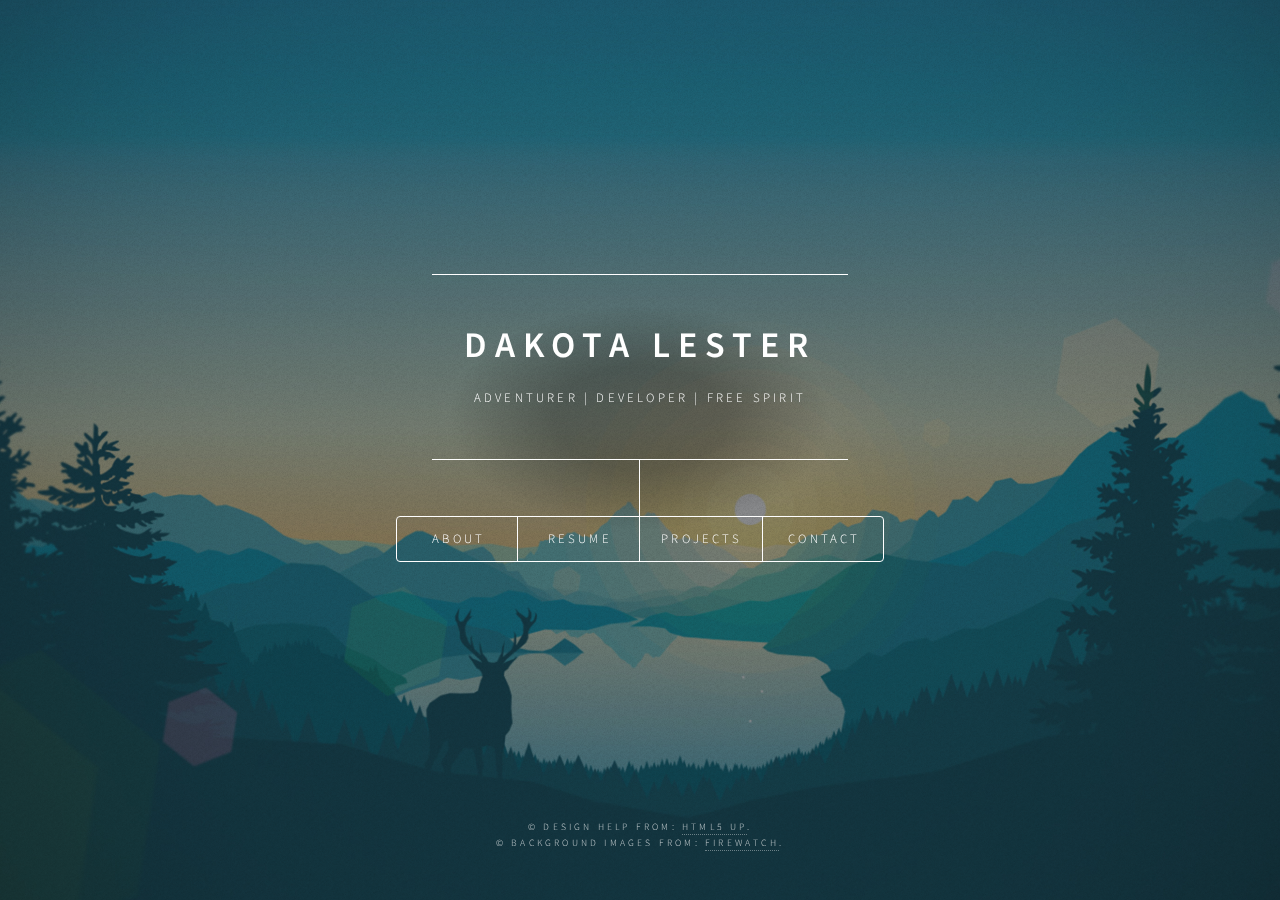
<file: index.html>
<!DOCTYPE HTML>
<html>
	<head>
		<title>Dakota Lester</title>
		<meta charset="utf-8" />
		<meta name="viewport" content="width=device-width, initial-scale=1, user-scalable=no" />
		<link rel="stylesheet" href="assets/css/main.css" />
		<!--[if lte IE 9]><link rel="stylesheet" href="assets/css/ie9.css" /><![endif]-->
		<noscript><link rel="stylesheet" href="assets/css/noscript.css" /></noscript>
	</head>
	<body>

		<!-- Wrapper -->
			<div id="wrapper">

				<!-- Header -->
					<header id="header">
						<div class="content">
							<div class="inner">
								<h1>Dakota Lester</h1>
								<p>Adventurer | Developer | Free Spirit</p>
							</div>
						</div>
						<nav>
							<ul>
								<li><a href="#about">About</a></li>
								<li><a href="#resume">Resume</a></li>
								<li><a href="#projects">Projects</a></li>
								<li><a href="#contact">Contact</a></li>
							</ul>
						</nav>
					</header>

				<!-- Main -->
					<div id="main">

						<!-- Intro -->
							<article id="about">
								<h2 class="major">About</h2>
								<span class="image main"><img src="assets/images/pic01.jpg" alt="" /></span>
								<b>Hey There!  My name is Dakota.  I am a graduate of the University at Buffalo, with a Bachelor degree in Computer Science.</b><br></br>
								<b>Now that the boring stuff is out of the way, let's get into more interesting
								facts and tidbits about me.</b>  <li>I like to think of myself as a free spirit, as someone who "goes with the flow."</li>  <li>I have always been a huge fan of the Adirondacks since I was little. I would go on vacation every year when I was younger to all the beautiful lakes and forests that the Adirondacks have to offer.</li>  <li>In my free time I really enjoy to tinker and play video games.  Currently my games of choice have been Overwatch or Diablo. *subject to change :)</li>  <li>I know that I wanted to go into development when I was in high school through the continuing projects with the Project Lead the Way program at my school.  My enjoyment of all things digital carried over to college and I've been happy ever since.</li>
							</article>

						<!-- resume -->
							<article id="resume">
								<h2 class="major">Resume</h2>
								<span class="image main"><img src="assets/images/pic02.jpg" alt="" /></span>
									<b><font size="6">Resume can be found <a href = "assets/pdf/Resume_DakotaLester.pdf">here</a></b></font>
									<br></br>
									<b>Technical Skills</b>
									<li>Proficient in C/C++, Java, Python, MongoDB, SQL, and JavaScript</li>
									<li>Proficiency in TCP/IP, IPv6 and DNS management</li>
									<li>Ability to use Wireshark, nmap, and other network troubleshooting tools</li>
									<li>Knowledge in the security of Windows/Windows Server, Mac, and Linux operating systems</li>
									<li>Experience in Active Directory and System Center Configuration Manager 2012</li>
									<li>Experience with the use of Git and Confluence</li>
									<b>Key Strengths</b>
									<li>Exceptional analytical and problem-solving skills</li>
									<li>Excellent communication skills both verbally and in writing</li>
									<li>Proficient in producing clear and thorough technical documentation</li>
									<li>Ability to work in a group or by myself with or without supervision</li>
									<b>Education</b>
									<li>University at Buffalo: B.S. Computer Science and Engineering
									<br>From August 2015 - Present</br></li>
									<li>SUNY Polytechnic Institute: B.S. Computer Information and Science
									<br>From August 2013 - May 2015 (Transferred to UB)</br></li>
									<b>Work Experience</b>
									<li><b>IT Consultant
									<br>Enterprise Infrastructure Services, UB
									<br>August 2015 - May 2018</b></br>
									Provide mainstream support for approximately 20,000+ end users.  Generate documentation used to describe how processes can be easily understandable.  Use of software including; System Center Configuration Manager 2012 and DNS management.  Experience with domain name requests including IPv4, IPv6, MAC Addresses, and Canonical Names.  Other daily responsibilities included file/email restores, active directory requests and end-user troubleshooting.</li>
									<li><b>Undergraduate Teaching Assistant
									<br>Computer Science and Engineering Department, UB
									<br>August 2017 - May 2017</b></br>
									A Teaching Assistant for “Intro to Computer Science I”, helping around 300 students with the understanding of concepts related to Java, JavaScript, JSON, and Algorithms.  Held office hours for students to help further the understanding of concepts, homework, and projects associated with the course. </li>
							</article>

						<!-- About -->
							<article id="projects">
								<h2 class="major">Projects</h2>
								<span class="image main"><img src="assets/images/pic03.jpg" alt="" /></span>
								<b>dakotale.github.io
								<br>December 2016 - Present</br></b>
								<li>This website is coded using HTML, CSS, JS, and some personal libraries.  This website is a central "hub" for all personal items associated with me.  These include; my resume, GitHub, LinkedIn, and contact email.</li>
								<b>University at Buffalo Git Transfer
								<br>January 2017 - April 2017</br></b>
								<li>Using Git repositories and Openshift, I transferred sensitive data from an outdated file system of professors, students, faculty, and department’s data to updated repositories (sorted by the client’s request).  The files were transferred from a Git repository to run on a pod under the Openshift client.</li>
								<b>Schedule Me Android Application
								<br>September 2016 - December 2016</br></b>
								<li>This is an android application that solves the issue of groups or co-workers not being able to schedule meetings due to time conflicts.  The app links to the user(s) Google Calendars or the user(s) can insert their schedule manually.  The app will automatically estimate the time the user(s) in a group are all available and what their location will be at that time.  This application also syncs with Google Maps to map the distance between users to find a common meeting place that is convenient for everyone.</li>
								<b>University at Buffalo Summer Refresh 2016
								<br>June 2016 - September 2016</br></b>
								<li>Throughout the summer break of 2016, I aided in the upgrade to all computer systems to Windows 10 located in public sites (libraries/computer labs) and technical classrooms (classrooms that contain a computer).  The upgraded computers through this process was 3,000+.  In coordination with the system administrators on this project and SCCM 2012, I refreshed desktops both on site and remotely to finish on a deadline of before Fall Semester.</li>
								<b>University at Buffalo Summer Refresh 2015
								<br>August 2015 - September 2015</br></b>
								<li>Through my first month working at Enterprise Infrastructure Services, we were responsible for reimaging or refreshing the computer systems either in public sites such as libraries or labs, or technical classrooms (classrooms that contain a computer).  The reimaged computers totaled 2,000+, with Windows 7 latest edition at the time with updated software and patches. Working together with the system administrators and use of SCCM, I aided in the refresh process throughout the term.</li>
							</article>

						<!-- Contact -->
							<article id="contact">
								<h2 class="major">Contact</h2>
								<span class="image main"><img src="assets/images/pic04.jpg" alt="" /></span>
								<ul class="icons">
									<a href= "https://www.linkedin.com/in/dakotale/" style = "font-size:36px"><i class="fa fa-linkedin-square">LinkedIn</i></button>
									<span style="display:inline-block;width: 36px;"></span>
									<a href= "https://github.com/dakotale" style = "font-size:36px"><i class="fa fa-github">GitHub</i></button>
									<span style="display:inline-block; width: 36px;"></span>
									<a href= "mailto:dakotale@buffalo.edu" style = "font-size:36px"><i class="fa fa-windows">Email</i></button>
								</ul>
							</article>

						<!-- Elements -->
							<article id="elements">
								<h2 class="major">Elements</h2>

								<section>
									<h3 class="major">Text</h3>
									<p>This is <b>bold</b> and this is <strong>strong</strong>. This is <i>italic</i> and this is <em>emphasized</em>.
									This is <sup>superscript</sup> text and this is <sub>subscript</sub> text.
									This is <u>underlined</u> and this is code: <code>for (;;) { ... }</code>. Finally, <a href="#">this is a link</a>.</p>
									<hr />
									<h2>Heading Level 2</h2>
									<h3>Heading Level 3</h3>
									<h4>Heading Level 4</h4>
									<h5>Heading Level 5</h5>
									<h6>Heading Level 6</h6>
									<hr />
									<h4>Blockquote</h4>
									<blockquote>Fringilla nisl. Donec accumsan interdum nisi, quis tincidunt felis sagittis eget tempus euismod. Vestibulum ante ipsum primis in faucibus vestibulum. Blandit adipiscing eu felis iaculis volutpat ac adipiscing accumsan faucibus. Vestibulum ante ipsum primis in faucibus lorem ipsum dolor sit amet nullam adipiscing eu felis.</blockquote>
									<h4>Preformatted</h4>
									<pre><code>i = 0;

while (!deck.isInOrder()) 
{
    print 'Iteration ' + i;
    deck.shuffle();
    i++;
}

print 'It took ' + i + ' iterations to sort the deck.';</code></pre>
								</section>

								<section>
									<h3 class="major">Lists</h3>

									<h4>Unordered</h4>
									<ul>
										<li>Dolor pulvinar etiam.</li>
										<li>Sagittis adipiscing.</li>
										<li>Felis enim feugiat.</li>
									</ul>

									<h4>Alternate</h4>
									<ul class="alt">
										<li>Dolor pulvinar etiam.</li>
										<li>Sagittis adipiscing.</li>
										<li>Felis enim feugiat.</li>
									</ul>

									<h4>Ordered</h4>
									<ol>
										<li>Dolor pulvinar etiam.</li>
										<li>Etiam vel felis viverra.</li>
										<li>Felis enim feugiat.</li>
										<li>Dolor pulvinar etiam.</li>
										<li>Etiam vel felis lorem.</li>
										<li>Felis enim et feugiat.</li>
									</ol>
									<h4>Icons</h4>
									<ul class="icons">
										<li><a href="#" class="icon fa-twitter"><span class="label">Twitter</span></a></li>
										<li><a href="#" class="icon fa-facebook"><span class="label">Facebook</span></a></li>
										<li><a href="#" class="icon fa-instagram"><span class="label">Instagram</span></a></li>
										<li><a href="#" class="icon fa-github"><span class="label">Github</span></a></li>
									</ul>

									<h4>Actions</h4>
									<ul class="actions">
										<li><a href="#" class="button special">Default</a></li>
										<li><a href="#" class="button">Default</a></li>
									</ul>
									<ul class="actions vertical">
										<li><a href="#" class="button special">Default</a></li>
										<li><a href="#" class="button">Default</a></li>
									</ul>
								</section>

								<section>
									<h3 class="major">Table</h3>
									<h4>Default</h4>
									<div class="table-wrapper">
										<table>
											<thead>
												<tr>
													<th>Name</th>
													<th>Description</th>
													<th>Price</th>
												</tr>
											</thead>
											<tbody>
												<tr>
													<td>Item One</td>
													<td>Ante turpis integer aliquet porttitor.</td>
													<td>29.99</td>
												</tr>
												<tr>
													<td>Item Two</td>
													<td>Vis ac commodo adipiscing arcu aliquet.</td>
													<td>19.99</td>
												</tr>
												<tr>
													<td>Item Three</td>
													<td> Morbi faucibus arcu accumsan lorem.</td>
													<td>29.99</td>
												</tr>
												<tr>
													<td>Item Four</td>
													<td>Vitae integer tempus condimentum.</td>
													<td>19.99</td>
												</tr>
												<tr>
													<td>Item Five</td>
													<td>Ante turpis integer aliquet porttitor.</td>
													<td>29.99</td>
												</tr>
											</tbody>
											<tfoot>
												<tr>
													<td colspan="2"></td>
													<td>100.00</td>
												</tr>
											</tfoot>
										</table>
									</div>

									<h4>Alternate</h4>
									<div class="table-wrapper">
										<table class="alt">
											<thead>
												<tr>
													<th>Name</th>
													<th>Description</th>
													<th>Price</th>
												</tr>
											</thead>
											<tbody>
												<tr>
													<td>Item One</td>
													<td>Ante turpis integer aliquet porttitor.</td>
													<td>29.99</td>
												</tr>
												<tr>
													<td>Item Two</td>
													<td>Vis ac commodo adipiscing arcu aliquet.</td>
													<td>19.99</td>
												</tr>
												<tr>
													<td>Item Three</td>
													<td> Morbi faucibus arcu accumsan lorem.</td>
													<td>29.99</td>
												</tr>
												<tr>
													<td>Item Four</td>
													<td>Vitae integer tempus condimentum.</td>
													<td>19.99</td>
												</tr>
												<tr>
													<td>Item Five</td>
													<td>Ante turpis integer aliquet porttitor.</td>
													<td>29.99</td>
												</tr>
											</tbody>
											<tfoot>
												<tr>
													<td colspan="2"></td>
													<td>100.00</td>
												</tr>
											</tfoot>
										</table>
									</div>
								</section>

								<section>
									<h3 class="major">Buttons</h3>
									<ul class="actions">
										<li><a href="#" class="button special">Special</a></li>
										<li><a href="#" class="button">Default</a></li>
									</ul>
									<ul class="actions">
										<li><a href="#" class="button">Default</a></li>
										<li><a href="#" class="button small">Small</a></li>
									</ul>
									<ul class="actions">
										<li><a href="#" class="button special icon fa-download">Icon</a></li>
										<li><a href="#" class="button icon fa-download">Icon</a></li>
									</ul>
									<ul class="actions">
										<li><span class="button special disabled">Disabled</span></li>
										<li><span class="button disabled">Disabled</span></li>
									</ul>
								</section>

							</article>

					</div>

				<!-- Footer -->
					<footer id="footer">
						<p class="copyright">&copy; Design help from: <a href="https://html5up.net">HTML5 UP</a>.</p>
						<p class="copyright">&copy; Background images from: <a href="http://www.firewatchgame.com/">Firewatch</a>.</p>
					</footer>

			</div>

		<!-- BG -->
			<div id="bg"></div>

		<!-- Scripts -->
			<script src="assets/js/jquery.min.js"></script>
			<script src="assets/js/skel.min.js"></script>
			<script src="assets/js/util.js"></script>
			<script src="assets/js/main.js"></script>

	</body>
</html>
</file>
<file: assets/css/ie9.css>
/*
	Dimension by HTML5 UP
	html5up.net | @ajlkn
	Free for personal and commercial use under the CCA 3.0 license (html5up.net/license)
*/

/* BG */

	#bg:before {
		background: rgba(19, 21, 25, 0.5);
	}

/* Header */

	#header .logo {
		margin: 0 auto;
	}

	#header .content {
		display: inline-block;
	}

	#header nav ul {
		display: inline-block;
	}

		#header nav ul li {
			display: inline-block;
		}

/* Main */

	#main article {
		margin: 0 auto;
	}
</file>
<file: assets/css/noscript.css>
/*
	Dimension by HTML5 UP
	html5up.net | @ajlkn
	Free for personal and commercial use under the CCA 3.0 license (html5up.net/license)
*/

/* Main */

	#main article {
		opacity: 1;
		margin: 4rem 0 0 0;
	}
</file>
<file: assets/css/main.css>
@import url(font-awesome.min.css);
@import url("https://fonts.googleapis.com/css?family=Source+Sans+Pro:300italic,600italic,300,600");

/*
	Dimension by HTML5 UP
	html5up.net | @ajlkn
	Free for personal and commercial use under the CCA 3.0 license (html5up.net/license)
*/

/* Reset */

	html, body, div, span, applet, object, iframe, h1, h2, h3, h4, h5, h6, p, blockquote, pre, a, abbr, acronym, address, big, cite, code, del, dfn, em, img, ins, kbd, q, s, samp, small, strike, strong, sub, sup, tt, var, b, u, i, center, dl, dt, dd, ol, ul, li, fieldset, form, label, legend, table, caption, tbody, tfoot, thead, tr, th, td, article, aside, canvas, details, embed, figure, figcaption, footer, header, hgroup, menu, nav, output, ruby, section, summary, time, mark, audio, video {
		margin: 0;
		padding: 0;
		border: 0;
		font-size: 100%;
		font: inherit;
		vertical-align: baseline;
	}

	article, aside, details, figcaption, figure, footer, header, hgroup, menu, nav, section {
		display: block;
	}

	body {
		line-height: 1;
	}

	ol, ul {
		list-style: none;
	}

	blockquote, q {
		quotes: none;
	}

	blockquote:before, blockquote:after, q:before, q:after {
		content: '';
		content: none;
	}

	table {
		border-collapse: collapse;
		border-spacing: 0;
	}

	body {
		-webkit-text-size-adjust: none;
	}

/* Box Model */

	*, *:before, *:after {
		-moz-box-sizing: border-box;
		-webkit-box-sizing: border-box;
		box-sizing: border-box;
	}

/* Basic */

	@-ms-viewport {
		width: device-width;
	}

	@media screen and (max-width: 480px) {

		html, body {
			min-width: 320px;
		}

	}

	body {
		background: #1b1f22;
	}

		body.is-loading *, body.is-loading *:before, body.is-loading *:after, body.is-switching *, body.is-switching *:before, body.is-switching *:after {
			-moz-animation: none !important;
			-webkit-animation: none !important;
			-ms-animation: none !important;
			animation: none !important;
			-moz-transition: none !important;
			-webkit-transition: none !important;
			-ms-transition: none !important;
			transition: none !important;
			-moz-transition-delay: none !important;
			-webkit-transition-delay: none !important;
			-ms-transition-delay: none !important;
			transition-delay: none !important;
		}

/* Type */

	html {
		font-size: 16pt;
	}

		@media screen and (max-width: 1680px) {

			html {
				font-size: 12pt;
			}

		}

		@media screen and (max-width: 736px) {

			html {
				font-size: 11pt;
			}

		}

		@media screen and (max-width: 360px) {

			html {
				font-size: 10pt;
			}

		}

	body, input, select, textarea {
		color: #ffffff;
		font-family: "Source Sans Pro", sans-serif;
		font-weight: 300;
		font-size: 1rem;
		line-height: 1.65;
	}

	a {
		-moz-transition: color 0.2s ease-in-out, background-color 0.2s ease-in-out, border-bottom-color 0.2s ease-in-out;
		-webkit-transition: color 0.2s ease-in-out, background-color 0.2s ease-in-out, border-bottom-color 0.2s ease-in-out;
		-ms-transition: color 0.2s ease-in-out, background-color 0.2s ease-in-out, border-bottom-color 0.2s ease-in-out;
		transition: color 0.2s ease-in-out, background-color 0.2s ease-in-out, border-bottom-color 0.2s ease-in-out;
		border-bottom: dotted 1px rgba(255, 255, 255, 0.5);
		text-decoration: none;
		color: inherit;
	}

		a:hover {
			border-bottom-color: transparent;
		}

	strong, b {
		color: #ffffff;
		font-weight: 600;
	}

	em, i {
		font-style: italic;
	}

	p {
		margin: 0 0 2rem 0;
	}

	h1, h2, h3, h4, h5, h6 {
		color: #ffffff;
		font-weight: 600;
		line-height: 1.5;
		margin: 0 0 1rem 0;
		text-transform: uppercase;
		letter-spacing: 0.2rem;
	}

		h1 a, h2 a, h3 a, h4 a, h5 a, h6 a {
			color: inherit;
			text-decoration: none;
		}

		h1.major, h2.major, h3.major, h4.major, h5.major, h6.major {
			border-bottom: solid 1px #ffffff;
			width: -moz-max-content;
			width: -webkit-max-content;
			width: -ms-max-content;
			width: max-content;
			padding-bottom: 0.5rem;
			margin: 0 0 2rem 0;
		}

	h1 {
		font-size: 2.25rem;
		line-height: 1.3;
		letter-spacing: 0.5rem;
	}

	h2 {
		font-size: 1.5rem;
		line-height: 1.4;
		letter-spacing: 0.5rem;
	}

	h3 {
		font-size: 1rem;
	}

	h4 {
		font-size: 0.8rem;
	}

	h5 {
		font-size: 0.7rem;
	}

	h6 {
		font-size: 0.6rem;
	}

	@media screen and (max-width: 736px) {

		h1 {
			font-size: 1.75rem;
			line-height: 1.4;
		}

		h2 {
			font-size: 1.25em;
			line-height: 1.5;
		}

	}

	sub {
		font-size: 0.8rem;
		position: relative;
		top: 0.5rem;
	}

	sup {
		font-size: 0.8rem;
		position: relative;
		top: -0.5rem;
	}

	blockquote {
		border-left: solid 4px #ffffff;
		font-style: italic;
		margin: 0 0 2rem 0;
		padding: 0.5rem 0 0.5rem 2rem;
	}

	code {
		background: rgba(255, 255, 255, 0.075);
		border-radius: 4px;
		font-family: "Courier New", monospace;
		font-size: 0.9rem;
		margin: 0 0.25rem;
		padding: 0.25rem 0.65rem;
	}

	pre {
		-webkit-overflow-scrolling: touch;
		font-family: "Courier New", monospace;
		font-size: 0.9rem;
		margin: 0 0 2rem 0;
	}

		pre code {
			display: block;
			line-height: 1.75;
			padding: 1rem 1.5rem;
			overflow-x: auto;
		}

	hr {
		border: 0;
		border-bottom: solid 1px #ffffff;
		margin: 2.75rem 0;
	}

	.align-left {
		text-align: left;
	}

	.align-center {
		text-align: center;
	}

	.align-right {
		text-align: right;
	}

/* Form */

	form {
		margin: 0 0 2.5rem 0;
	}

		form .field {
			margin: 0 0 1.5rem 0;
		}

			form .field.half {
				width: 50%;
				float: left;
				padding: 0 0 0 0.75rem;
			}

				form .field.half.first {
					padding: 0 0.75rem 0 0;
				}

		form > .actions {
			margin: 1.875rem 0 0 0 !important;
		}

		@media screen and (max-width: 736px) {

			form .field {
				margin: 0 0 1.125rem 0;
			}

				form .field.half {
					padding: 0 0 0 0.5625rem;
				}

					form .field.half.first {
						padding: 0 0.5625rem 0 0;
					}

			form > .actions {
				margin: 1.5rem 0 0 0 !important;
			}

		}

		@media screen and (max-width: 480px) {

			form .field.half {
				width: 100%;
				float: none;
				padding: 0;
			}

				form .field.half.first {
					padding: 0;
				}

		}

	label {
		color: #ffffff;
		display: block;
		font-size: 0.8rem;
		font-weight: 300;
		letter-spacing: 0.2rem;
		line-height: 1.5;
		margin: 0 0 1rem 0;
		text-transform: uppercase;
	}

	input[type="text"],
	input[type="password"],
	input[type="email"],
	input[type="tel"],
	select,
	textarea {
		-moz-appearance: none;
		-webkit-appearance: none;
		-ms-appearance: none;
		appearance: none;
		-moz-transition: border-color 0.2s ease-in-out, box-shadow 0.2s ease-in-out, background-color 0.2s ease-in-out;
		-webkit-transition: border-color 0.2s ease-in-out, box-shadow 0.2s ease-in-out, background-color 0.2s ease-in-out;
		-ms-transition: border-color 0.2s ease-in-out, box-shadow 0.2s ease-in-out, background-color 0.2s ease-in-out;
		transition: border-color 0.2s ease-in-out, box-shadow 0.2s ease-in-out, background-color 0.2s ease-in-out;
		background: transparent;
		border-radius: 4px;
		border: solid 1px #ffffff;
		color: inherit;
		display: block;
		outline: 0;
		padding: 0 1rem;
		text-decoration: none;
		width: 100%;
	}

		input[type="text"]:invalid,
		input[type="password"]:invalid,
		input[type="email"]:invalid,
		input[type="tel"]:invalid,
		select:invalid,
		textarea:invalid {
			box-shadow: none;
		}

		input[type="text"]:focus,
		input[type="password"]:focus,
		input[type="email"]:focus,
		input[type="tel"]:focus,
		select:focus,
		textarea:focus {
			background: rgba(255, 255, 255, 0.075);
			border-color: #ffffff;
			box-shadow: 0 0 0 1px #ffffff;
		}

	select option {
		background: #1b1f22;
		color: #ffffff;
	}

	.select-wrapper {
		text-decoration: none;
		display: block;
		position: relative;
	}

		.select-wrapper:before {
			-moz-osx-font-smoothing: grayscale;
			-webkit-font-smoothing: antialiased;
			font-family: FontAwesome;
			font-style: normal;
			font-weight: normal;
			text-transform: none !important;
		}

		.select-wrapper:before {
			color: #ffffff;
			content: '\f107';
			display: block;
			height: 2.75rem;
			line-height: calc(2.75rem + 0em);
			pointer-events: none;
			position: absolute;
			right: 0;
			text-align: center;
			top: 0;
			width: 2.75rem;
		}

		.select-wrapper select::-ms-expand {
			display: none;
		}

	input[type="text"],
	input[type="password"],
	input[type="email"],
	select {
		height: 2.75rem;
	}

	textarea {
		padding: 0.75rem 1rem;
	}

	input[type="checkbox"],
	input[type="radio"] {
		-moz-appearance: none;
		-webkit-appearance: none;
		-ms-appearance: none;
		appearance: none;
		display: block;
		float: left;
		margin-right: -2rem;
		opacity: 0;
		width: 1rem;
		z-index: -1;
	}

		input[type="checkbox"] + label,
		input[type="radio"] + label {
			text-decoration: none;
			-moz-user-select: none;
			-webkit-user-select: none;
			-ms-user-select: none;
			user-select: none;
			color: #ffffff;
			cursor: pointer;
			display: inline-block;
			font-size: 0.8rem;
			font-weight: 300;
			margin: 0 0 0.5rem 0;
			padding-left: 2.65rem;
			padding-right: 0.75rem;
			position: relative;
		}

			input[type="checkbox"] + label:before,
			input[type="radio"] + label:before {
				-moz-osx-font-smoothing: grayscale;
				-webkit-font-smoothing: antialiased;
				font-family: FontAwesome;
				font-style: normal;
				font-weight: normal;
				text-transform: none !important;
			}

			input[type="checkbox"] + label:before,
			input[type="radio"] + label:before {
				-moz-transition: border-color 0.2s ease-in-out, box-shadow 0.2s ease-in-out, background-color 0.2s ease-in-out;
				-webkit-transition: border-color 0.2s ease-in-out, box-shadow 0.2s ease-in-out, background-color 0.2s ease-in-out;
				-ms-transition: border-color 0.2s ease-in-out, box-shadow 0.2s ease-in-out, background-color 0.2s ease-in-out;
				transition: border-color 0.2s ease-in-out, box-shadow 0.2s ease-in-out, background-color 0.2s ease-in-out;
				border-radius: 4px;
				border: solid 1px #ffffff;
				content: '';
				display: inline-block;
				height: 1.65rem;
				left: 0;
				line-height: calc(1.58125rem + 0em);
				position: absolute;
				text-align: center;
				top: -0.125rem;
				width: 1.65rem;
			}

		input[type="checkbox"]:checked + label:before,
		input[type="radio"]:checked + label:before {
			background: #ffffff !important;
			border-color: #ffffff !important;
			color: #1b1f22;
			content: '\f00c';
		}

		input[type="checkbox"]:focus + label:before,
		input[type="radio"]:focus + label:before {
			background: rgba(255, 255, 255, 0.075);
			border-color: #ffffff;
			box-shadow: 0 0 0 1px #ffffff;
		}

	input[type="checkbox"] + label:before {
		border-radius: 4px;
	}

	input[type="radio"] + label:before {
		border-radius: 100%;
	}

	::-webkit-input-placeholder {
		color: rgba(255, 255, 255, 0.5) !important;
		opacity: 1.0;
	}

	:-moz-placeholder {
		color: rgba(255, 255, 255, 0.5) !important;
		opacity: 1.0;
	}

	::-moz-placeholder {
		color: rgba(255, 255, 255, 0.5) !important;
		opacity: 1.0;
	}

	:-ms-input-placeholder {
		color: rgba(255, 255, 255, 0.5) !important;
		opacity: 1.0;
	}

	.formerize-placeholder {
		color: rgba(255, 255, 255, 0.5) !important;
		opacity: 1.0;
	}

/* Box */

	.box {
		border-radius: 4px;
		border: solid 1px #ffffff;
		margin-bottom: 2rem;
		padding: 1.5em;
	}

		.box > :last-child,
		.box > :last-child > :last-child,
		.box > :last-child > :last-child > :last-child {
			margin-bottom: 0;
		}

		.box.alt {
			border: 0;
			border-radius: 0;
			padding: 0;
		}

/* Icon */

	.icon {
		border-bottom: none;
		position: relative;
		text-decoration: none;
	}

		.icon:before {
			-moz-osx-font-smoothing: grayscale;
			-webkit-font-smoothing: antialiased;
			font-family: FontAwesome;
			font-style: normal;
			font-weight: normal;
			text-transform: none !important;
		}

		.icon > .label {
			display: none;
		}

/* Image */

	.image {
		border-radius: 4px;
		border: 0;
		display: inline-block;
		position: relative;
	}

		.image:before {
			-moz-pointer-events: none;
			-webkit-pointer-events: none;
			-ms-pointer-events: none;
			pointer-events: none;
			background-image: url("../../images/overlay.png");
			background-color: rgba(19, 21, 25, 0.5);
			border-radius: 4px;
			content: '';
			display: block;
			height: 100%;
			left: 0;
			opacity: 0.5;
			position: absolute;
			top: 0;
			width: 100%;
		}

		.image img {
			border-radius: 4px;
			display: block;
		}

		.image.left, .image.right {
			max-width: 40%;
		}

			.image.left img, .image.right img {
				width: 100%;
			}

		.image.left {
			float: left;
			padding: 0 1.5em 1em 0;
			top: 0.25em;
		}

		.image.right {
			float: right;
			padding: 0 0 1em 1.5em;
			top: 0.25em;
		}

		.image.fit {
			display: block;
			margin: 0 0 2rem 0;
			width: 100%;
		}

			.image.fit img {
				width: 100%;
			}

		.image.main {
			display: block;
			margin: 2.5rem 0;
			width: 100%;
		}

			.image.main img {
				width: 100%;
			}

		@media screen and (max-width: 736px) {

			.image.main {
				margin: 2rem 0;
			}

		}

		@media screen and (max-width: 480px) {

			.image.main {
				margin: 1.5rem 0;
			}

		}

/* List */

	ol {
		list-style: decimal;
		margin: 0 0 2rem 0;
		padding-left: 1.25em;
	}

		ol li {
			padding-left: 0.25em;
		}

	ul {
		list-style: disc;
		margin: 0 0 2rem 0;
		padding-left: 1em;
	}

		ul li {
			padding-left: 0.5em;
		}

		ul.alt {
			list-style: none;
			padding-left: 0;
		}

			ul.alt li {
				border-top: solid 1px #ffffff;
				padding: 0.5em 0;
			}

				ul.alt li:first-child {
					border-top: 0;
					padding-top: 0;
				}

		ul.icons {
			cursor: default;
			list-style: none;
			padding-left: 0;
		}

			ul.icons li {
				display: inline-block;
				padding: 0 0.75em 0 0;
			}

				ul.icons li:last-child {
					padding-right: 0;
				}

				ul.icons li a {
					border-radius: 100%;
					box-shadow: inset 0 0 0 1px #ffffff;
					display: inline-block;
					height: 2.25rem;
					line-height: 2.25rem;
					text-align: center;
					width: 2.25rem;
				}

					ul.icons li a:hover {
						background-color: rgba(255, 255, 255, 0.075);
					}

					ul.icons li a:active {
						background-color: rgba(255, 255, 255, 0.175);
					}

		ul.actions {
			cursor: default;
			list-style: none;
			padding-left: 0;
		}

			ul.actions li {
				display: inline-block;
				padding: 0 1rem 0 0;
				vertical-align: middle;
			}

				ul.actions li:last-child {
					padding-right: 0;
				}

			ul.actions.small li {
				padding: 0 0.5rem 0 0;
			}

			ul.actions.vertical li {
				display: block;
				padding: 1rem 0 0 0;
			}

				ul.actions.vertical li:first-child {
					padding-top: 0;
				}

				ul.actions.vertical li > * {
					margin-bottom: 0;
				}

			ul.actions.vertical.small li {
				padding: 0.5rem 0 0 0;
			}

				ul.actions.vertical.small li:first-child {
					padding-top: 0;
				}

			ul.actions.fit {
				display: table;
				margin-left: -1rem;
				padding: 0;
				table-layout: fixed;
				width: calc(100% + 1rem);
			}

				ul.actions.fit li {
					display: table-cell;
					padding: 0 0 0 1rem;
				}

					ul.actions.fit li > * {
						margin-bottom: 0;
					}

				ul.actions.fit.small {
					margin-left: -0.5rem;
					width: calc(100% + 0.5rem);
				}

					ul.actions.fit.small li {
						padding: 0 0 0 0.5rem;
					}

			@media screen and (max-width: 480px) {

				ul.actions {
					margin: 0 0 2rem 0;
				}

					ul.actions li {
						padding: 1rem 0 0 0;
						display: block;
						text-align: center;
						width: 100%;
					}

						ul.actions li:first-child {
							padding-top: 0;
						}

						ul.actions li > * {
							width: 100%;
							margin: 0 !important;
						}

							ul.actions li > *.icon:before {
								margin-left: -2em;
							}

					ul.actions.small li {
						padding: 0.5rem 0 0 0;
					}

						ul.actions.small li:first-child {
							padding-top: 0;
						}

			}

	dl {
		margin: 0 0 2rem 0;
	}

		dl dt {
			display: block;
			font-weight: 600;
			margin: 0 0 1rem 0;
		}

		dl dd {
			margin-left: 2rem;
		}

/* Table */

	.table-wrapper {
		-webkit-overflow-scrolling: touch;
		overflow-x: auto;
	}

	table {
		margin: 0 0 2rem 0;
		width: 100%;
	}

		table tbody tr {
			border: solid 1px #ffffff;
			border-left: 0;
			border-right: 0;
		}

			table tbody tr:nth-child(2n + 1) {
				background-color: rgba(255, 255, 255, 0.075);
			}

		table td {
			padding: 0.75em 0.75em;
		}

		table th {
			color: #ffffff;
			font-size: 0.9em;
			font-weight: 600;
			padding: 0 0.75em 0.75em 0.75em;
			text-align: left;
		}

		table thead {
			border-bottom: solid 2px #ffffff;
		}

		table tfoot {
			border-top: solid 2px #ffffff;
		}

		table.alt {
			border-collapse: separate;
		}

			table.alt tbody tr td {
				border: solid 1px #ffffff;
				border-left-width: 0;
				border-top-width: 0;
			}

				table.alt tbody tr td:first-child {
					border-left-width: 1px;
				}

			table.alt tbody tr:first-child td {
				border-top-width: 1px;
			}

			table.alt thead {
				border-bottom: 0;
			}

			table.alt tfoot {
				border-top: 0;
			}

/* Button */

	input[type="submit"],
	input[type="reset"],
	input[type="button"],
	button,
	.button {
		-moz-appearance: none;
		-webkit-appearance: none;
		-ms-appearance: none;
		appearance: none;
		-moz-transition: background-color 0.2s ease-in-out, color 0.2s ease-in-out;
		-webkit-transition: background-color 0.2s ease-in-out, color 0.2s ease-in-out;
		-ms-transition: background-color 0.2s ease-in-out, color 0.2s ease-in-out;
		transition: background-color 0.2s ease-in-out, color 0.2s ease-in-out;
		background-color: transparent;
		border-radius: 4px;
		border: 0;
		box-shadow: inset 0 0 0 1px #ffffff;
		color: #ffffff !important;
		cursor: pointer;
		display: inline-block;
		font-size: 0.8rem;
		font-weight: 300;
		height: 2.75rem;
		letter-spacing: 0.2rem;
		line-height: 2.75rem;
		outline: 0;
		padding: 0 1.25rem 0 1.35rem;
		text-align: center;
		text-decoration: none;
		text-transform: uppercase;
		white-space: nowrap;
	}

		input[type="submit"]:hover,
		input[type="reset"]:hover,
		input[type="button"]:hover,
		button:hover,
		.button:hover {
			background-color: rgba(255, 255, 255, 0.075);
		}

		input[type="submit"]:active,
		input[type="reset"]:active,
		input[type="button"]:active,
		button:active,
		.button:active {
			background-color: rgba(255, 255, 255, 0.175);
		}

		input[type="submit"].icon:before,
		input[type="reset"].icon:before,
		input[type="button"].icon:before,
		button.icon:before,
		.button.icon:before {
			margin-right: 0.5em;
		}

		input[type="submit"].fit,
		input[type="reset"].fit,
		input[type="button"].fit,
		button.fit,
		.button.fit {
			display: block;
			margin: 0 0 1rem 0;
			width: 100%;
		}

		input[type="submit"].special,
		input[type="reset"].special,
		input[type="button"].special,
		button.special,
		.button.special {
			background-color: #ffffff;
			color: #1b1f22 !important;
			font-weight: 600;
		}

		input[type="submit"].disabled, input[type="submit"]:disabled,
		input[type="reset"].disabled,
		input[type="reset"]:disabled,
		input[type="button"].disabled,
		input[type="button"]:disabled,
		button.disabled,
		button:disabled,
		.button.disabled,
		.button:disabled {
			-moz-pointer-events: none;
			-webkit-pointer-events: none;
			-ms-pointer-events: none;
			pointer-events: none;
			cursor: default;
			opacity: 0.25;
		}

	input[type="submit"],
	input[type="reset"],
	input[type="button"],
	button {
		line-height: calc(2.75rem - 2px);
	}

/* BG */

	#bg {
		-moz-transform: scale(1.0);
		-webkit-transform: scale(1.0);
		-ms-transform: scale(1.0);
		transform: scale(1.0);
		-webkit-backface-visibility: hidden;
		position: fixed;
		top: 0;
		left: 0;
		width: 100%;
		height: 100vh;
		z-index: 1;
	}

		#bg:before, #bg:after {
			content: '';
			display: block;
			position: absolute;
			top: 0;
			left: 0;
			width: 100%;
			height: 100%;
		}

		#bg:before {
			-moz-transition: background-color 2.5s ease-in-out;
			-webkit-transition: background-color 2.5s ease-in-out;
			-ms-transition: background-color 2.5s ease-in-out;
			transition: background-color 2.5s ease-in-out;
			-moz-transition-delay: 0.75s;
			-webkit-transition-delay: 0.75s;
			-ms-transition-delay: 0.75s;
			transition-delay: 0.75s;
			background-image: linear-gradient(to top, rgba(19, 21, 25, 0.5), rgba(19, 21, 25, 0.5)), url("../../assets/images/overlay.png");
			background-size: auto, 256px 256px;
			background-position: center, center;
			background-repeat: no-repeat, repeat;
			z-index: 2;
		}

		#bg:after {
			-moz-transform: scale(1.125);
			-webkit-transform: scale(1.125);
			-ms-transform: scale(1.125);
			transform: scale(1.125);
			-moz-transition: -moz-transform 0.325s ease-in-out, -moz-filter 0.325s ease-in-out;
			-webkit-transition: -webkit-transform 0.325s ease-in-out, -webkit-filter 0.325s ease-in-out;
			-ms-transition: -ms-transform 0.325s ease-in-out, -ms-filter 0.325s ease-in-out;
			transition: transform 0.325s ease-in-out, filter 0.325s ease-in-out;
			background-image: url("../../assets/images/bg.png");
			background-position: center;
			background-size: cover;
			background-repeat: no-repeat;
			z-index: 1;
		}

		body.is-article-visible #bg:after {
			-moz-transform: scale(1.0825);
			-webkit-transform: scale(1.0825);
			-ms-transform: scale(1.0825);
			transform: scale(1.0825);
			-moz-filter: blur(0.2rem);
			-webkit-filter: blur(0.2rem);
			-ms-filter: blur(0.2rem);
			filter: blur(0.2rem);
		}

		body.is-loading #bg:before {
			background-color: #000000;
		}

/* Wrapper */

	#wrapper {
		display: -moz-flex;
		display: -webkit-flex;
		display: -ms-flex;
		display: flex;
		-moz-flex-direction: column;
		-webkit-flex-direction: column;
		-ms-flex-direction: column;
		flex-direction: column;
		-moz-align-items: center;
		-webkit-align-items: center;
		-ms-align-items: center;
		align-items: center;
		-moz-justify-content: space-between;
		-webkit-justify-content: space-between;
		-ms-justify-content: space-between;
		justify-content: space-between;
		position: relative;
		min-height: 100vh;
		width: 100%;
		padding: 4rem 2rem;
		z-index: 3;
	}

		#wrapper:before {
			content: '';
			display: block;
		}

		@media screen and (max-width: 1680px) {

			#wrapper {
				padding: 3rem 2rem;
			}

		}

		@media screen and (max-width: 736px) {

			#wrapper {
				padding: 2rem 1rem;
			}

		}

		@media screen and (max-width: 480px) {

			#wrapper {
				padding: 1rem;
			}

		}

/* Header */

	#header {
		display: -moz-flex;
		display: -webkit-flex;
		display: -ms-flex;
		display: flex;
		-moz-flex-direction: column;
		-webkit-flex-direction: column;
		-ms-flex-direction: column;
		flex-direction: column;
		-moz-align-items: center;
		-webkit-align-items: center;
		-ms-align-items: center;
		align-items: center;
		-moz-transition: -moz-transform 0.325s ease-in-out, -moz-filter 0.325s ease-in-out, opacity 0.325s ease-in-out;
		-webkit-transition: -webkit-transform 0.325s ease-in-out, -webkit-filter 0.325s ease-in-out, opacity 0.325s ease-in-out;
		-ms-transition: -ms-transform 0.325s ease-in-out, -ms-filter 0.325s ease-in-out, opacity 0.325s ease-in-out;
		transition: transform 0.325s ease-in-out, filter 0.325s ease-in-out, opacity 0.325s ease-in-out;
		background-image: -moz-radial-gradient(rgba(0, 0, 0, 0.25) 25%, transparent 55%);
		background-image: -webkit-radial-gradient(rgba(0, 0, 0, 0.25) 25%, transparent 55%);
		background-image: -ms-radial-gradient(rgba(0, 0, 0, 0.25) 25%, transparent 55%);
		background-image: radial-gradient(rgba(0, 0, 0, 0.25) 25%, transparent 55%);
		max-width: 100%;
		text-align: center;
	}

		#header > * {
			-moz-transition: opacity 0.325s ease-in-out;
			-webkit-transition: opacity 0.325s ease-in-out;
			-ms-transition: opacity 0.325s ease-in-out;
			transition: opacity 0.325s ease-in-out;
			position: relative;
			margin-top: 3.5rem;
		}

			#header > *:before {
				content: '';
				display: block;
				position: absolute;
				top: calc(-3.5rem - 1px);
				left: calc(50% - 1px);
				width: 1px;
				height: calc(3.5rem + 1px);
				background: #ffffff;
			}

		#header > :first-child {
			margin-top: 0;
		}

			#header > :first-child:before {
				display: none;
			}

		#header .logo {
			width: 5.5rem;
			height: 5.5rem;
			line-height: 5.5rem;
			border: solid 1px #ffffff;
			border-radius: 100%;
		}

			#header .logo .icon:before {
				font-size: 2rem;
			}

		#header .content {
			border-style: solid;
			border-color: #ffffff;
			border-top-width: 1px;
			border-bottom-width: 1px;
			max-width: 100%;
		}

			#header .content .inner {
				-moz-transition: max-height 0.75s ease, padding 0.75s ease, opacity 0.325s ease-in-out;
				-webkit-transition: max-height 0.75s ease, padding 0.75s ease, opacity 0.325s ease-in-out;
				-ms-transition: max-height 0.75s ease, padding 0.75s ease, opacity 0.325s ease-in-out;
				transition: max-height 0.75s ease, padding 0.75s ease, opacity 0.325s ease-in-out;
				-moz-transition-delay: 0.25s;
				-webkit-transition-delay: 0.25s;
				-ms-transition-delay: 0.25s;
				transition-delay: 0.25s;
				padding: 3rem 2rem;
				max-height: 40rem;
				overflow: hidden;
			}

				#header .content .inner > :last-child {
					margin-bottom: 0;
				}

			#header .content p {
				text-transform: uppercase;
				letter-spacing: 0.2rem;
				font-size: 0.8rem;
				line-height: 2;
			}

		#header nav ul {
			display: -moz-flex;
			display: -webkit-flex;
			display: -ms-flex;
			display: flex;
			margin-bottom: 0;
			list-style: none;
			padding-left: 0;
			border: solid 1px #ffffff;
			border-radius: 4px;
		}

			#header nav ul li {
				padding-left: 0;
				border-left: solid 1px #ffffff;
			}

				#header nav ul li:first-child {
					border-left: 0;
				}

				#header nav ul li a {
					display: block;
					min-width: 7.5rem;
					height: 2.75rem;
					line-height: 2.75rem;
					padding: 0 1.25rem 0 1.45rem;
					text-transform: uppercase;
					letter-spacing: 0.2rem;
					font-size: 0.8rem;
					border-bottom: 0;
				}

					#header nav ul li a:hover {
						background-color: rgba(255, 255, 255, 0.075);
					}

					#header nav ul li a:active {
						background-color: rgba(255, 255, 255, 0.175);
					}

		#header nav.use-middle:after {
			content: '';
			display: block;
			position: absolute;
			top: 0;
			left: calc(50% - 1px);
			width: 1px;
			height: 100%;
			background: #ffffff;
		}

		#header nav.use-middle ul li.is-middle {
			border-left: 0;
		}

		body.is-article-visible #header {
			-moz-transform: scale(0.95);
			-webkit-transform: scale(0.95);
			-ms-transform: scale(0.95);
			transform: scale(0.95);
			-moz-filter: blur(0.1rem);
			-webkit-filter: blur(0.1rem);
			-ms-filter: blur(0.1rem);
			filter: blur(0.1rem);
			opacity: 0;
		}

		body.is-loading #header {
			-moz-filter: blur(0.125rem);
			-webkit-filter: blur(0.125rem);
			-ms-filter: blur(0.125rem);
			filter: blur(0.125rem);
		}

			body.is-loading #header > * {
				opacity: 0;
			}

			body.is-loading #header .content .inner {
				max-height: 0;
				padding-top: 0;
				padding-bottom: 0;
				opacity: 0;
			}

		@media screen and (max-width: 980px) {

			#header .content p br {
				display: none;
			}

		}

		@media screen and (max-width: 736px) {

			#header > * {
				margin-top: 2rem;
			}

				#header > *:before {
					top: calc(-2rem - 1px);
					height: calc(2rem + 1px);
				}

			#header .logo {
				width: 4.75rem;
				height: 4.75rem;
				line-height: 4.75rem;
			}

				#header .logo .icon:before {
					font-size: 1.75rem;
				}

			#header .content .inner {
				padding: 2.5rem 1rem;
			}

			#header .content p {
				line-height: 1.875;
			}

		}

		@media screen and (max-width: 480px) {

			#header {
				padding: 1.5rem 0;
			}

				#header .content .inner {
					padding: 2.5rem 0;
				}

				#header nav ul {
					-moz-flex-direction: column;
					-webkit-flex-direction: column;
					-ms-flex-direction: column;
					flex-direction: column;
					min-width: 10rem;
					max-width: 100%;
				}

					#header nav ul li {
						border-left: 0;
						border-top: solid 1px #ffffff;
					}

						#header nav ul li:first-child {
							border-top: 0;
						}

						#header nav ul li a {
							height: 3rem;
							line-height: 3rem;
							min-width: 0;
							width: 100%;
						}

				#header nav.use-middle:after {
					display: none;
				}

		}

/* Main */

	#main {
		-moz-flex-grow: 1;
		-webkit-flex-grow: 1;
		-ms-flex-grow: 1;
		flex-grow: 1;
		-moz-flex-shrink: 1;
		-webkit-flex-shrink: 1;
		-ms-flex-shrink: 1;
		flex-shrink: 1;
		display: -moz-flex;
		display: -webkit-flex;
		display: -ms-flex;
		display: flex;
		-moz-align-items: center;
		-webkit-align-items: center;
		-ms-align-items: center;
		align-items: center;
		-moz-justify-content: center;
		-webkit-justify-content: center;
		-ms-justify-content: center;
		justify-content: center;
		-moz-flex-direction: column;
		-webkit-flex-direction: column;
		-ms-flex-direction: column;
		flex-direction: column;
		position: relative;
		max-width: 100%;
		z-index: 3;
	}

		#main article {
			-moz-transform: translateY(0.25rem);
			-webkit-transform: translateY(0.25rem);
			-ms-transform: translateY(0.25rem);
			transform: translateY(0.25rem);
			-moz-transition: opacity 0.325s ease-in-out, -moz-transform 0.325s ease-in-out;
			-webkit-transition: opacity 0.325s ease-in-out, -webkit-transform 0.325s ease-in-out;
			-ms-transition: opacity 0.325s ease-in-out, -ms-transform 0.325s ease-in-out;
			transition: opacity 0.325s ease-in-out, transform 0.325s ease-in-out;
			padding: 4.5rem 2.5rem 1.5rem 2.5rem ;
			position: relative;
			width: 40rem;
			max-width: 100%;
			background-color: rgba(27, 31, 34, 0.85);
			border-radius: 4px;
			opacity: 0;
		}

			#main article.active {
				-moz-transform: translateY(0);
				-webkit-transform: translateY(0);
				-ms-transform: translateY(0);
				transform: translateY(0);
				opacity: 1;
			}

			#main article .close {
				display: block;
				position: absolute;
				top: 0;
				right: 0;
				width: 4rem;
				height: 4rem;
				cursor: pointer;
				text-indent: 4rem;
				overflow: hidden;
				white-space: nowrap;
			}

				#main article .close:before {
					-moz-transition: background-color 0.2s ease-in-out;
					-webkit-transition: background-color 0.2s ease-in-out;
					-ms-transition: background-color 0.2s ease-in-out;
					transition: background-color 0.2s ease-in-out;
					content: '';
					display: block;
					position: absolute;
					top: 0.75rem;
					left: 0.75rem;
					width: 2.5rem;
					height: 2.5rem;
					border-radius: 100%;
					background-position: center;
					background-image: url("data:image/svg+xml;charset=utf8,%3Csvg xmlns='http://www.w3.org/2000/svg' xmlns:xlink='http://www.w3.org/1999/xlink' width='20px' height='20px' viewBox='0 0 20 20' zoomAndPan='disable'%3E%3Cstyle%3Eline %7B stroke: %23ffffff%3B stroke-width: 1%3B %7D%3C/style%3E%3Cline x1='2' y1='2' x2='18' y2='18' /%3E%3Cline x1='18' y1='2' x2='2' y2='18' /%3E%3C/svg%3E");
					background-size: 20px 20px;
					background-repeat: no-repeat;
				}

				#main article .close:hover:before {
					background-color: rgba(255, 255, 255, 0.075);
				}

				#main article .close:active:before {
					background-color: rgba(255, 255, 255, 0.175);
				}

		@media screen and (max-width: 736px) {

			#main article {
				padding: 3.5rem 2rem 0.5rem 2rem ;
			}

				#main article .close:before {
					top: 0.875rem;
					left: 0.875rem;
					width: 2.25rem;
					height: 2.25rem;
					background-size: 14px 14px;
				}

		}

		@media screen and (max-width: 480px) {

			#main article {
				padding: 3rem 1.5rem 0.5rem 1.5rem ;
			}

		}

/* Footer */

	#footer {
		-moz-transition: -moz-transform 0.325s ease-in-out, -moz-filter 0.325s ease-in-out, opacity 0.325s ease-in-out;
		-webkit-transition: -webkit-transform 0.325s ease-in-out, -webkit-filter 0.325s ease-in-out, opacity 0.325s ease-in-out;
		-ms-transition: -ms-transform 0.325s ease-in-out, -ms-filter 0.325s ease-in-out, opacity 0.325s ease-in-out;
		transition: transform 0.325s ease-in-out, filter 0.325s ease-in-out, opacity 0.325s ease-in-out;
		width: 100%;
		max-width: 100%;
		margin-top: 2rem;
		text-align: center;
	}

		#footer .copyright {
			letter-spacing: 0.2rem;
			font-size: 0.6rem;
			opacity: 0.75;
			margin-bottom: 0;
			text-transform: uppercase;
		}

		body.is-article-visible #footer {
			-moz-transform: scale(0.95);
			-webkit-transform: scale(0.95);
			-ms-transform: scale(0.95);
			transform: scale(0.95);
			-moz-filter: blur(0.1rem);
			-webkit-filter: blur(0.1rem);
			-ms-filter: blur(0.1rem);
			filter: blur(0.1rem);
			opacity: 0;
		}

		body.is-loading #footer {
			opacity: 0;
		}
</file>
